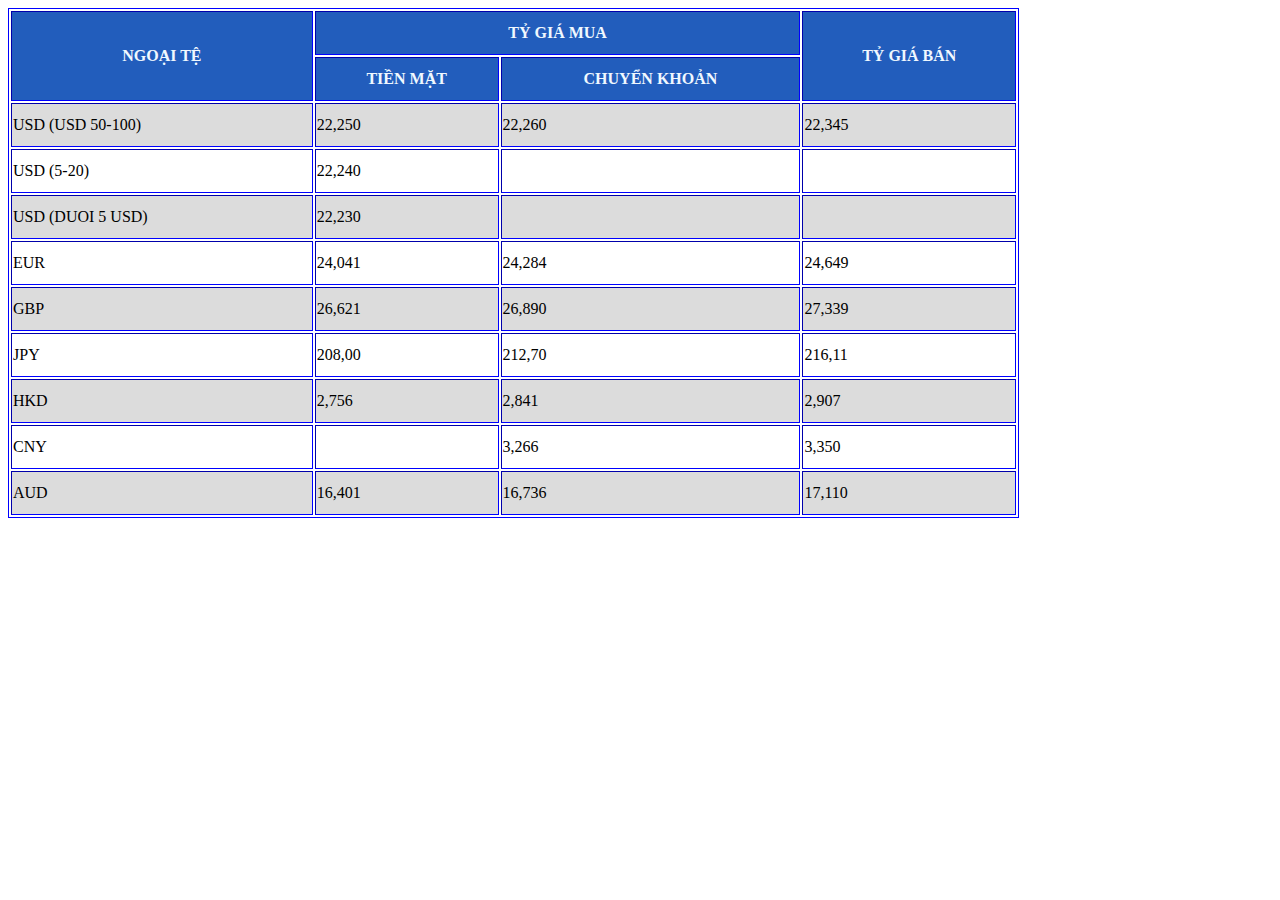
<file: index.html>
<!DOCTYPE html>
<html lang="en">
<head>
    <meta charset="UTF-8">
    <meta name="viewport" content="width=device-width, initial-scale=1.0">
    <title>TYGIATIENTE24H</title>
    <link rel="stylesheet" href="style2.css">
</head>
<body>
    <table border="1">
        <tr class="bang">
            <th rowspan="2"> NGOẠI TỆ</th>
            <th colspan="2"> TỶ GIÁ MUA</th>
            <th rowspan="2"> TỶ GIÁ BÁN</th>
        </tr>
        

        <tr class="bang">
            <th> TIỀN MẶT</th>
            <th> CHUYỂN KHOẢN</th>
          
        </tr>
        

        <tr>
            <td>USD (USD 50-100)</td>
            <td>22,250</td>
            <td>22,260</td>
            <td>22,345</td>
        </tr>


        <tr>
            <td>USD (5-20)</td>
            <td>22,240</td>
            <td></td>
            <td></td>
        </tr>

        <tr>
            <td>USD (DUOI 5 USD)</td>
            <td>22,230</td>
            <td></td>
            <td></td>
        </tr>



        <tr>
            <td>EUR</td>
            <td>24,041</td>
            <td>24,284</td>
            <td>24,649</td>
        </tr>


        <tr>
            <td>GBP</td>
            <td>26,621</td>
            <td>26,890</td>
            <td>27,339</td>
        </tr>


        <tr>
            <td>JPY</td>
            <td>208,00</td>
            <td>212,70</td>
            <td>216,11</td>
        </tr>



        <tr>
            <td>HKD</td>
            <td>2,756</td>
            <td>2,841</td>
            <td>2,907</td>
        </tr>



        <tr>
            <td>CNY</td>
            <td></td>
            <td>3,266</td>
            <td>3,350</td>
        </tr>


        <tr>
            <td>AUD</td>
            <td>16,401</td>
            <td>16,736</td>
            <td>17,110</td>
        </tr>
       
    </table>

</body>
</html>
</file>
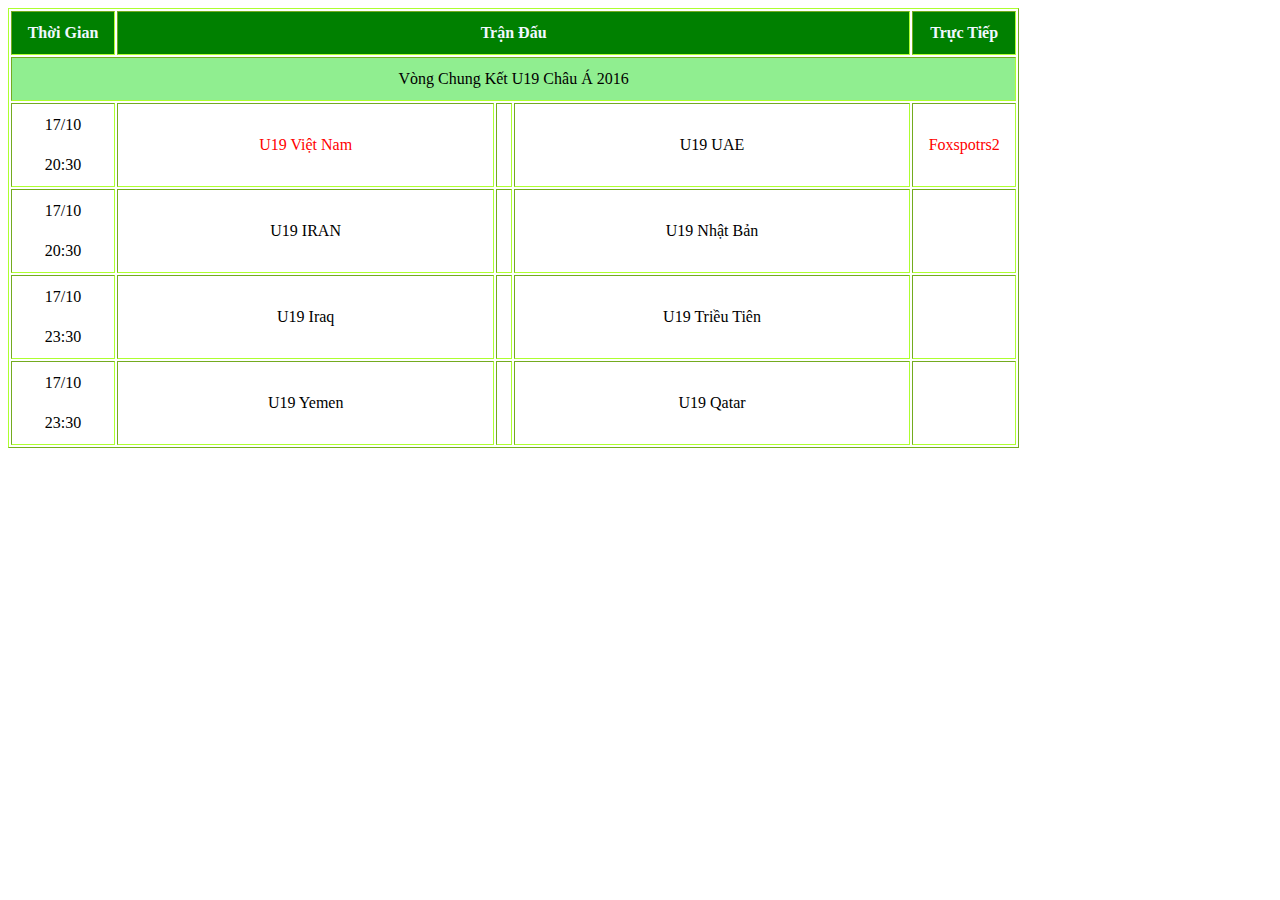
<file: index1.html>
<!DOCTYPE html>
<html lang="en">
<head>
    <meta charset="UTF-8">
    <meta name="viewport" content="width=device-width, initial-scale=1.0">
    <title>bangketquatrandau</title>
    <link rel="stylesheet" href="style.css">
</head>
<body>
    <table border="1">
        <tr>
             <th class="dong1"> Thời Gian</th>
             <th colspan="3" class="dong1"> Trận Đấu</th>
             
             <th class="dong1"> Trực Tiếp</th>
        </tr>
        <tr>
            <td colspan="5" class="dong2"> Vòng Chung Kết U19 Châu Á 2016</td>
        
       </tr>
       <tr class="dong3">
           <td>17/10 <br> 20:30</td>
           <td class="Vietnam"> U19 Việt Nam</td>
           <td></td>
           <td>U19 UAE</td>
           <td class="Sports">Foxspotrs2</td> 
       </tr>
        <tr class="dong4">
           <td>17/10 <br> 20:30</td>
           <td>U19 IRAN</td>
           <td></td>
           <td>U19 Nhật Bản</td>
           <td></td>
      </tr>
       <tr class="dong5">
           <td>17/10 <br> 23:30 </td>
           <td>U19 Iraq</td>
           <td></td>
           <td>U19 Triều Tiên</td>
           <td></td>
      </tr>
       <tr class="dong6">
           <td>17/10 <br> 23:30</td>
           <td>U19 Yemen</td>
           <td></td>
           <td>U19 Qatar</td>
           <td></td>
     </tr>
    </table>
</body>
</html>
</file>
<file: style2.css>
table {
    width: 80%;
    line-height: 40px;
    border: 1px solid blue;
}

.bang{
    text-align: center;
}

th{
    background-color: rgb(34, 93, 188);
    color: aliceblue;
}

tr:nth-child(2n+1){
    background-color: gainsboro;
}
</file>
<file: style.css>
table{
    width: 80%;
    line-height: 40px;
    border-color: greenyellow;
}

td:first-child{
    width: 100px;
}

td:last-child{
    width: 100px;
}

th:first-child{
    background-color: green;
}
tr:first-child{
     background-color: green;
}

tr:nth-child(2){
    background-color: lightgreen;
}

.dong1{
    color: aliceblue;
}

.dong2{
    text-align: center;
}

.dong3{
    text-align: center;
}


.dong4{
    text-align: center;
}

.dong5{
    text-align: center;
}

.dong6{
    text-align: center;
}

.Vietnam{
    color: red;
}

.Sports{
    color: red;
}
</file>
